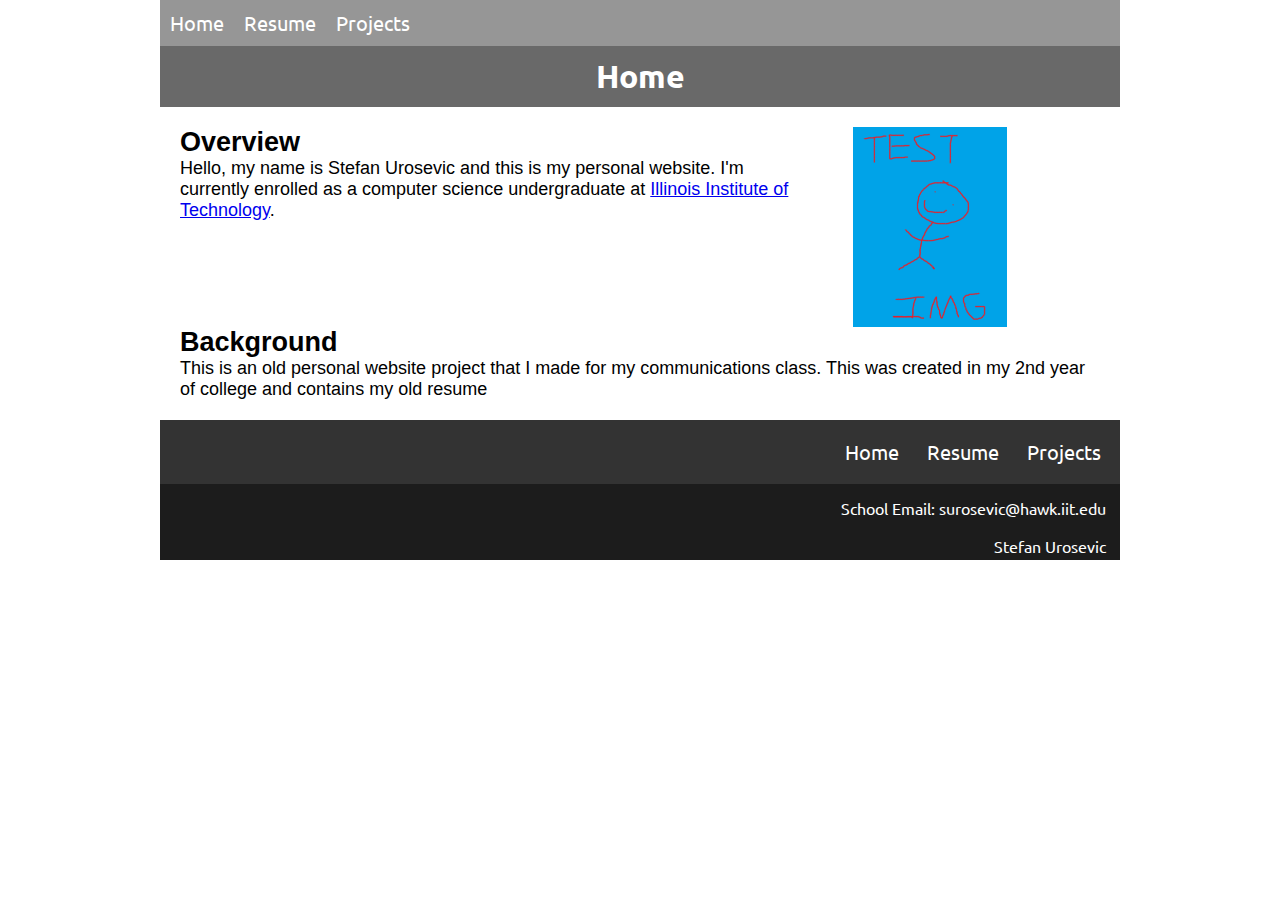
<file: HTML CSS Projects/Communications Website Project/index.html>
<!DOCTYPE html>
<html lang="en" dir="ltr">
  <head>
    <meta charset="utf-8">
    <title>Stefan Urosevic's Site - Home</title>
  </head>

  <body>
    <link href="https://fonts.googleapis.com/css2?family=Ubuntu&display=swap" rel="stylesheet"/>
    <link rel="stylesheet" href="css/styles.css"/>
    <link rel="stylesheet" href="css/index.css"/>
    <nav>
      <ul>
        <li><p><a href="index.html">Home</a></p></li>
        <li><p><a href="resume.html">Resume</a></p></li>
        <li><p><a href="projects.html">Projects</a></p></li>
      </ul>
      <h1>Home</h1>
    </nav>
    <div class="cover_content">
      <div id="overview">
        <h2>Overview</h2>
        <p>Hello, my name is Stefan Urosevic and this is my personal website. I'm currently enrolled as a computer science undergraduate at
          <a target= "_blank" href="https://www.iit.edu/">Illinois Institute of Technology</a>.</p>
      </div>

      <div id="background_st">
        <h2>Background</h2>
        <p>This is an old personal website project that I made for my communications class. This was created in my 2nd year of college and contains my old resume</p>
      </div>

      <img src="images/self.jpg" alt="Image of me Stefan Urosevic infront of some flower painting"/>
    </div>

    <footer>
      <ul>
        <li><p><a href="projects.html">Projects</a></p></li>
        <li><p><a href="resume.html">Resume</a></p></li>
        <li><p><a href="index.html">Home</a></p></li>
      </ul>
      <p>School Email: surosevic@hawk.iit.edu</p>
      <p>Stefan Urosevic</p>
    </footer>
  </body>
</html>
</file>
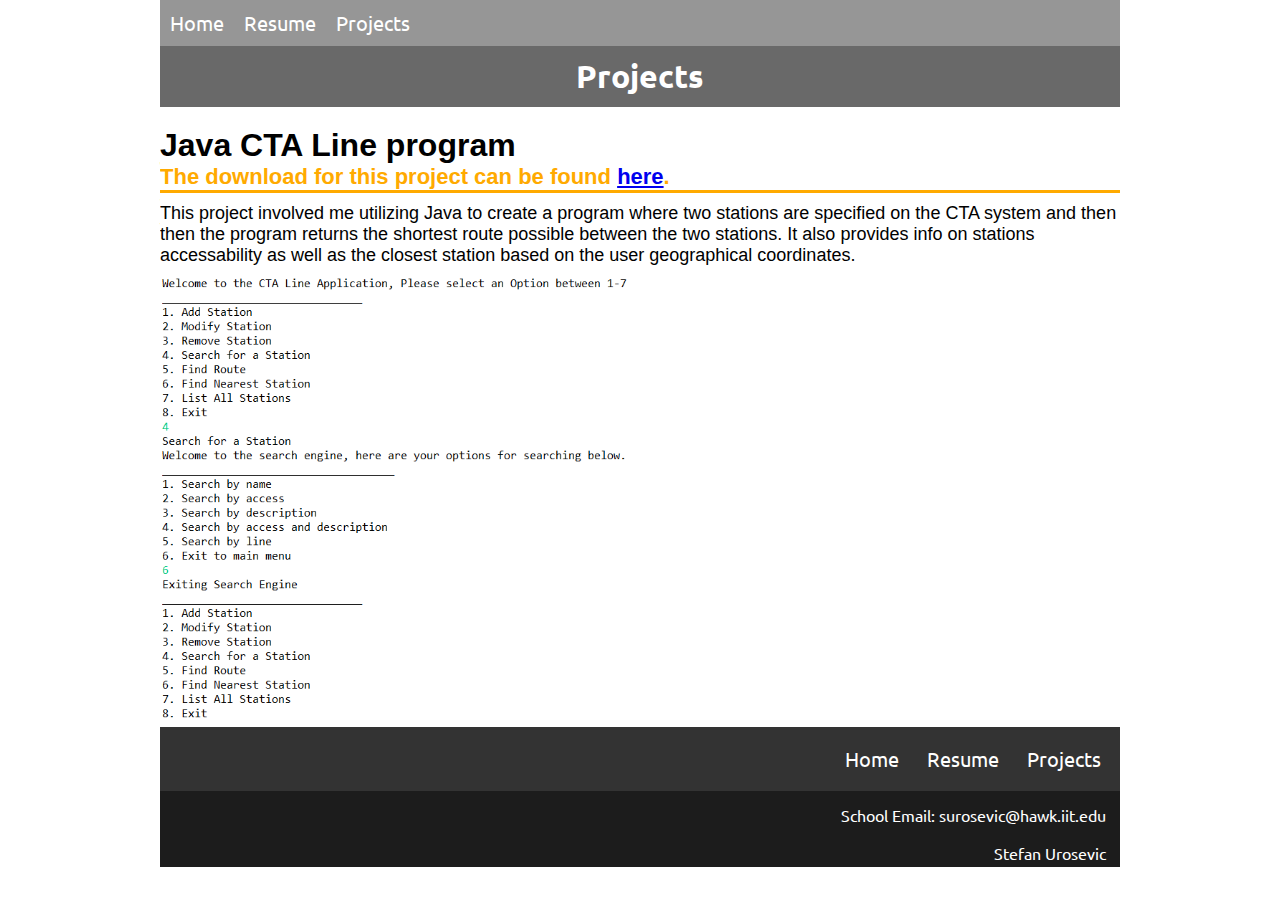
<file: HTML CSS Projects/Communications Website Project/projects.html>
<!DOCTYPE html>
<html lang="en" dir="ltr">
  <head>
    <meta charset="utf-8">
    <title>Stefan Urosevic's Site - Home</title>
  </head>

  <body>
    <link href="https://fonts.googleapis.com/css2?family=Ubuntu&display=swap" rel="stylesheet">
    <link rel="stylesheet" href="css/styles.css"/>
    <link rel="stylesheet" href="css/projects.css"/>
    <nav>
      <ul>
        <li><p><a href="index.html">Home</a></p></li>
        <li><p><a href="resume.html">Resume</a></p></li>
        <li><p><a href="projects.html">Projects</a></p></li>
      </ul>
      <h1>Projects</h1>
    </nav>
    <div class="project_content">
      <h1>Java CTA Line program</h1>
      <h2>The download for this project can be found <a href="files/CTA_Project.zip" download>here</a>.</h2>
      <p>This project involved me utilizing Java to create a program where two stations are specified on the CTA system and then then
      the program returns the shortest route possible between the two stations. It also provides info on stations accessability as well
      as the closest station based on the user geographical coordinates.</p>
      <img src="images/basic_interaction.png" alt="This image displays the CTA Line program in which it displays how the user would interract with the program">
    </div>
    <footer>
      <ul>
        <li><p><a href="projects.html">Projects</a></p></li>
        <li><p><a href="resume.html">Resume</a></p></li>
        <li><p><a href="index.html">Home</a></p></li>
      </ul>
      <p>School Email: surosevic@hawk.iit.edu</p>
      <p>Stefan Urosevic</p>
    </footer>
  </body>
</html>
</file>
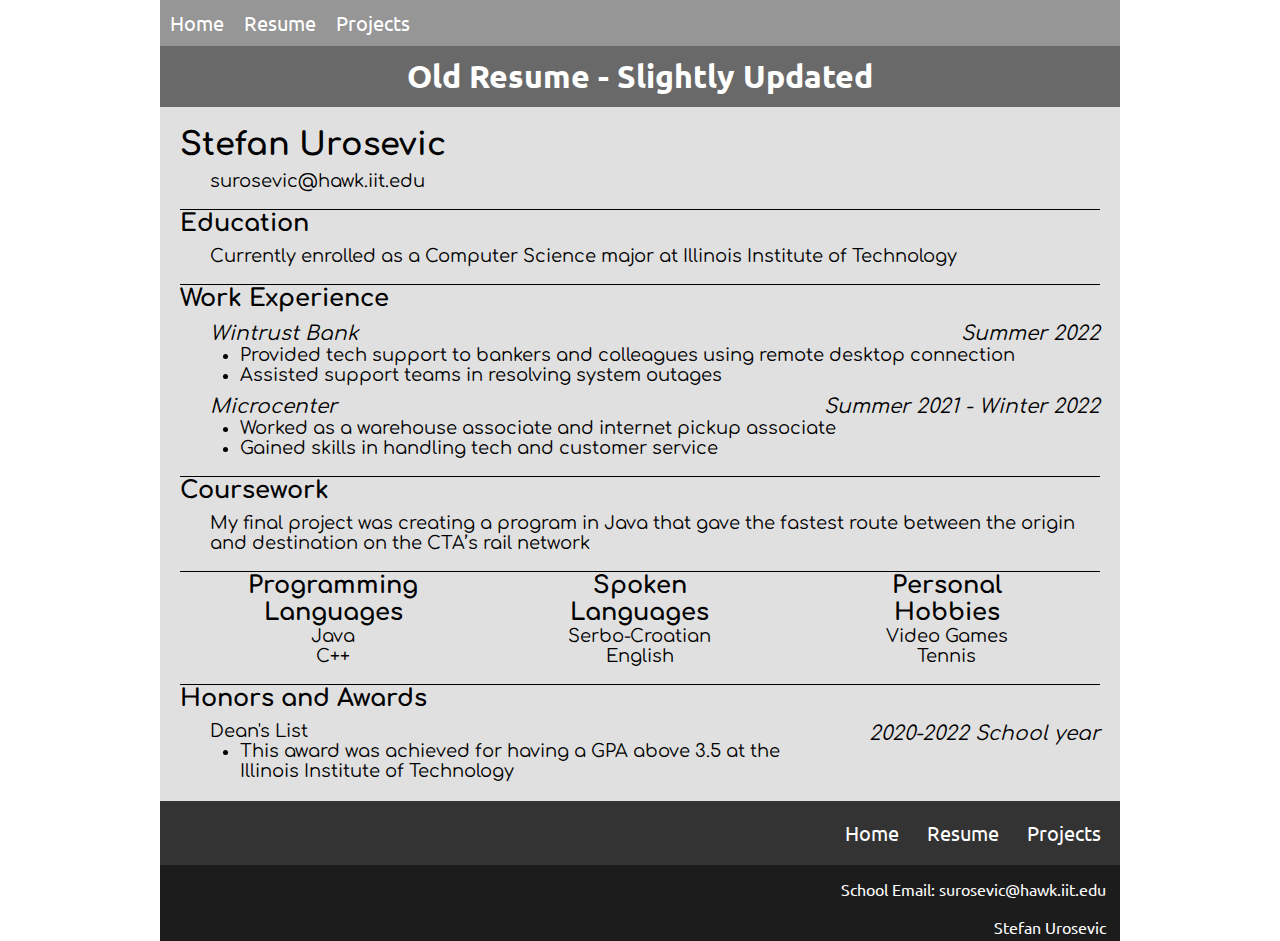
<file: HTML CSS Projects/Communications Website Project/resume.html>
<!DOCTYPE html>
<html lang="en" dir="ltr">
  <head>
    <meta charset="utf-8">
    <title>Stefan Urosevic's Site - Resume</title>
  </head>

  <body>
    <link href="https://fonts.googleapis.com/css2?family=Ubuntu&display=swap" rel="stylesheet">
    <link href="https://fonts.googleapis.com/css2?family=Comfortaa&display=swap" rel="stylesheet">
    <link rel="stylesheet" href="css/styles.css"/>
    <link rel="stylesheet" href="css/resume.css"/>
    <nav>
      <ul>
        <li><p><a href="index.html">Home</a></p></li>
        <li><p><a href="resume.html">Resume</a></p></li>
        <li><p><a href="projects.html">Projects</a></p></li>
      </ul>
      <h1>Old Resume - Slightly Updated</h1>
    </nav>
    <div class="resume_content">
      <h1>Stefan Urosevic</h1>
      <p class="contact">surosevic@hawk.iit.edu</p>

      <h2>Education</h2>
      <p>Currently enrolled as a Computer Science major at Illinois Institute of Technology</p>
      <h2>Work Experience</h2>
      <h3 class="move_right">Summer 2022</h3>
      <h3>Wintrust Bank</h3>
      <ul>
        <li>Provided tech support to bankers and colleagues using remote desktop connection</li>
        <li>Assisted support teams in resolving system outages</li>
      </ul>

      <h3 class="move_right">Summer 2021 - Winter 2022</h3>
      <h3>Microcenter</h3>
      <ul>
        <li>Worked as a warehouse associate and internet pickup associate</li>
        <li>Gained skills in handling tech and customer service</li>
      </ul>

      <h2>Coursework</h2>
      <p>My final project was creating a program in Java that gave the fastest route between the origin and destination on the CTA’s rail network</p>
      <div class="resume_columns">
        <div class="computer_languages">
          <h2>Programming</h2>
          <h2 class="space_h2_p">Languages</h2>
          <p>Java</p>
          <p>C++</p>
        </div>
        <div class="spoken_languages">
          <h2>Spoken</h2>
          <h2 class="space_h2_p">Languages</h2>
          <p>Serbo-Croatian</p>
          <p>English</p>
        </div>
        <div class="Hobbies">
          <h2>Personal</h2>
          <h2 class="space_h2_p">Hobbies</h2>
          <p>Video Games</p>
          <p>Tennis</p>
        </div>
      </div>
      <h2>Honors and Awards</h2>
      <h3 class="move_right">2020-2022 School year</h3>
      <p>Dean's List</p>
      <ul>
        <li>This award was achieved for having a GPA above 3.5 at the Illinois Institute of Technology</li>
      </ul>
    </div>
    <footer>
      <ul>
        <li><p><a href="projects.html">Projects</a></p></li>
        <li><p><a href="resume.html">Resume</a></p></li>
        <li><p><a href="index.html">Home</a></p></li>
      </ul>
      <p>School Email: surosevic@hawk.iit.edu</p>
      <p>Stefan Urosevic</p>
    </footer>
  </body>
</html>
</file>
<file: HTML CSS Projects/Communications Website Project/css/styles.css>
*{padding:0; margin: 0}

body {
  margin-left: auto;
  margin-right: auto;
  width: 960px;
}

nav {
  font-family: 'Ubuntu', sans-serif;
  background-color: #696969;
}

nav h1 {
  color: white;
  text-align: center;
  padding-top: 10px;
  padding-bottom: 10px;
}

nav ul{
  background-color: #969696;
  overflow: hidden;
  list-style-type: none;
  padding: 0;
  margin: 0;
}

nav li {
  float: left;
}

nav a {
  display: block;
  text-align: center;
  color: white;
  text-decoration: none;
  padding: 10px 10px;
  font-size: 20px;
}

nav a:hover {
  background-color: #808080;
}

footer {
  font-family: 'Ubuntu', sans-serif;
  color: white;
  background-color: #1c1c1c;
}

footer p {
  padding: 4px;
  margin-right: 10px;
  margin-top: 10px;
  text-align: right;
}

footer ul{
  background-color: #333333;
  overflow: hidden;
  list-style-type: none;
  padding: 0;
  margin: 0;
}

footer a {
  display: block;
  text-align: center;
  color: white;
  text-decoration: none;
  padding: 5px 5px;
  font-size: 20px;
}

footer li{
  margin-bottom: 10px;
  float: right;
}
</file>
<file: HTML CSS Projects/Communications Website Project/css/index.css>
.cover_content {
  padding: 20px;
  display: grid;
  grid-template-columns: 1fr 1fr 1fr;
  grid-template-rows: 200px;
  font-family: sans-serif;
  font-size: 18px;
}

div#overview {
  grid-column: 1/3;
}

div#background_st {
  grid-column: 1/5;
  grid-row: 2/5;
}

.cover_content img {
  margin-left: 60px;
  width: 50%;
  height: 100%;
  grid-column: 3/5;
  grid-row: 1/2;
}
</file>
<file: HTML CSS Projects/Communications Website Project/css/projects.css>
.project_content {
  font-family: sans-serif;
}

.project_content h1{
  margin-top: 20px;
}

.project_content h2 {
  font-size: 22px;
  color: #ffaa00;
  border-bottom-style: solid;
}

.project_content p {
  padding-top: 10px;
  font-size: 18px;
}

.project_content img {
  margin-top: 9px;
  width: 50%;
}

#space_bottom {
  margin-bottom: 10px;
}
</file>
<file: HTML CSS Projects/Communications Website Project/css/resume.css>
.resume_content {
  background-color: #e0e0e0;
  padding: 20px;
  font-family: "Comfortaa", sans-serif;
  margin: 0 auto;
}

.resume_content h1 {
  font-size: 32px;
}

.resume_content h2 {
  border-top-style: solid;
  border-width: thin;
  margin-top: 18px;
  font-size: 24px;
}

.resume_content h3 {
  font-style: italic;
  font-weight: normal;
  font-size: 20px;
  margin-left: 30px;
  margin-top: 10px;
}

.resume_content p {
  margin-top: 9px;
  font-size: 18px;
  margin-left: 30px;
}

.resume_content ul {
  margin-left: 60px;
}

.resume_content li {
  font-size: 18px;
}

.contact {
  margin-top: 0px;
  margin-left: 0px;
}

.space_extra {
  margin-top: 18px;
}

.space_h2_p {
  margin-bottom: 9px;
}

.move_right {
  float: right;
}
.resume_columns {
  border-top-style: solid;
  border-width: thin;
  margin-top: 18px;
  display: grid;
  grid-template-columns: 1fr 1fr 1fr;
  grid-template-rows: 1fr;
  text-align: center;
}

.resume_columns h2 {
  margin-top: 0;
  margin-bottom: 0px;
  border-top-style: none;
}

.resume_columns p {
  margin-top: 0;
  margin-left: 0;
}

.computer_languages {
  grid-column: 1/1;
  grid-row: 1;
}

.spoken_languages{
  grid-column: 2/2;
  grid-row: 1;
}

.hobbies{
  grid-column: 3/3;
  grid-row: 1;
}

.download_bar {
  font-family: "Ubuntu", sans-serif;
  text-align: center;
  padding: 10px;
  font-size: 18px;
  color: white;
  background-color: #696969;
}

.download_bar a {
  color: white;
}
</file>
